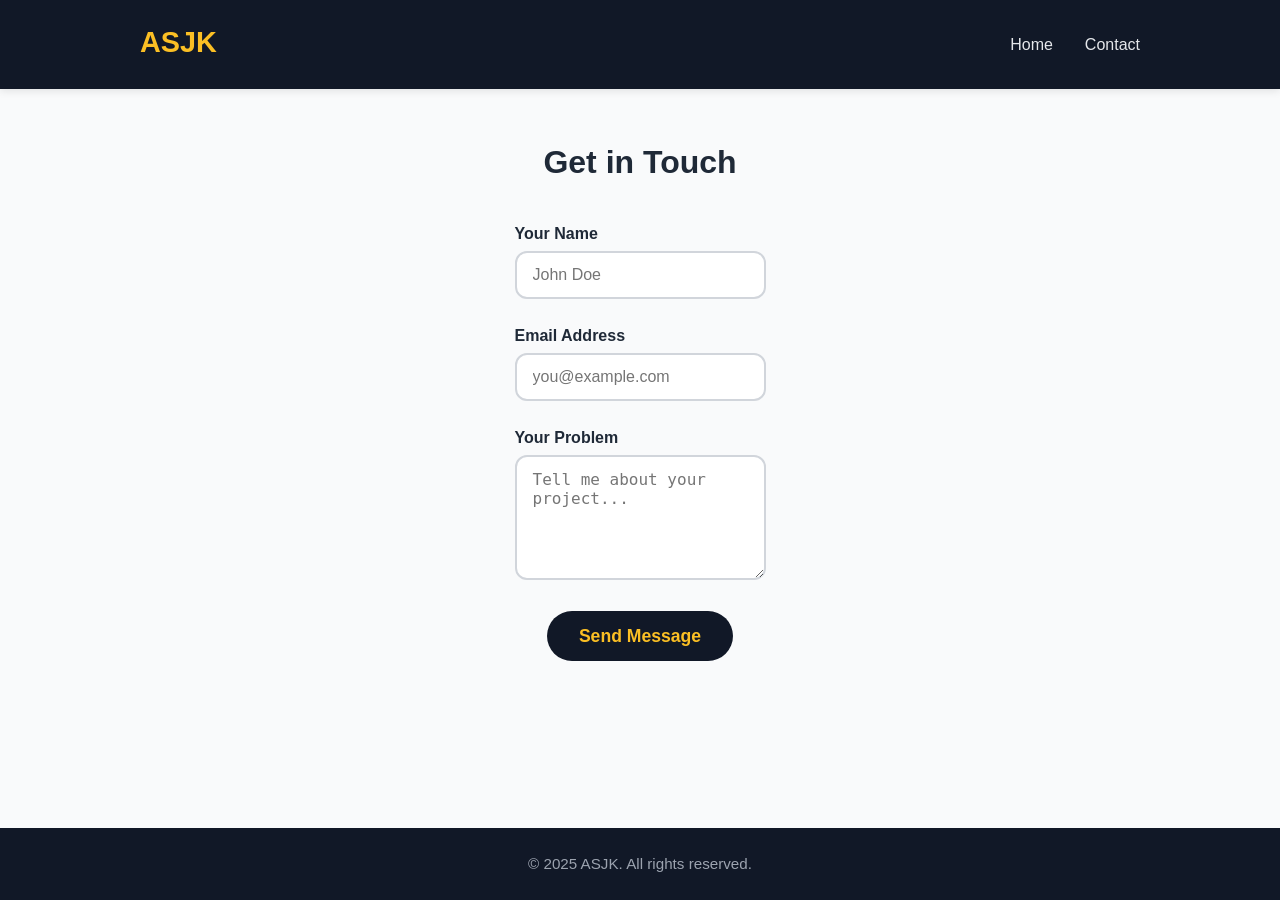
<file: contact.html>
<!DOCTYPE html>
<html lang="en">
<head>
  <meta charset="UTF-8">
  <meta name="viewport" content="width=device-width, initial-scale=1.0">
  <title>Contact ASJK</title>
  <link rel="stylesheet" href="style.css">
</head>
<body>
  <header>
    <nav>
      <a href="index.html" class="logo">ASJK</a>
      <ul>
        <li><a href="index.html">Home</a></li>
        <li><a href="contact.html">Contact</a></li>
      </ul>
    </nav>
  </header>

  <main>
    <section class="contact-section animate-fade-up">
      <h2>Get in Touch</h2>
      <!-- IMPORTANT: Replace YOUR-FORM-ID with your real Formspree endpoint ID -->
      <form action="https://formspree.io/f/xgojdgld" method="POST" class="contact-form">
        <div class="form-group">
          <label for="name">Your Name</label>
          <input type="text" id="name" name="name" placeholder="John Doe" required>
        </div>
        <div class="form-group">
          <label for="email">Email Address</label>
          <input type="email" id="email" name="email" placeholder="you@example.com" required>
        </div>
        <div class="form-group">
          <label for="problem">Your Problem</label>
          <textarea id="problem" name="problem" rows="5" placeholder="Tell me about your project..." required></textarea>
        </div>
        <button type="submit" class="btn">Send Message</button>
      </form>
    </section>
  </main>

  <footer>
    <p>© 2025 ASJK. All rights reserved.</p>
  </footer>
</body>
</html>
</file>
<file: style.css>
/* === Base & Reset === */
* {
  margin: 0;
  padding: 0;
  box-sizing: border-box;
}

body {
  font-family: 'Segoe UI', Tahoma, Geneva, Verdana, sans-serif;
  background: #f9fafb;
  color: #1f2937;
  line-height: 1.6;
  min-height: 100vh;
  display: flex;
  flex-direction: column;
}

/* === Header & Navigation === */
header {
  background: #111827;
  padding: 1.2rem 2rem;
  box-shadow: 0 2px 8px rgba(0,0,0,0.1);
}

nav {
  display: flex;
  justify-content: space-between;
  align-items: center;
  max-width: 1000px;
  margin: 0 auto;
}

.logo {
  font-size: 1.8rem;
  font-weight: 700;
  color: #fbbf24;  /* golden accent */
  text-decoration: none;
  transition: color 0.3s;
}
.logo:hover {
  color: #f59e0b;
}

nav ul {
  list-style: none;
  display: flex;
  gap: 2rem;
}

nav a {
  color: #e5e7eb;
  text-decoration: none;
  font-weight: 500;
  position: relative;
  padding-bottom: 5px;
  transition: color 0.3s;
}
nav a:hover {
  color: #fbbf24;
}
/* Underline animation on hover */
nav a::after {
  content: '';
  position: absolute;
  width: 0;
  height: 2px;
  bottom: 0;
  left: 0;
  background-color: #fbbf24;
  transition: width 0.3s ease;
}
nav a:hover::after {
  width: 100%;
}

/* === Main content === */
main {
  flex: 1;
  max-width: 1000px;
  margin: 3rem auto;
  padding: 0 1.5rem;
}

/* === Animations === */
.animate-fade-up {
  opacity: 0;
  transform: translateY(30px);
  animation: fadeInUp 0.8s ease forwards;
}
.delay-1 {
  animation-delay: 0.3s;
}

@keyframes fadeInUp {
  to {
    opacity: 1;
    transform: translateY(0);
  }
}

/* === Hero / Welcome text === */
.hero {
  text-align: center;
  margin-bottom: 3rem;
}
.hero h1 {
  font-size: 2.5rem;
  font-weight: 700;
  color: #111827;
}

/* === About section with image box === */
.about {
  display: flex;
  flex-direction: column;
  align-items: center;
  gap: 2rem;
}

.image-box {
  border: 3px solid #d1d5db;
  border-radius: 20px;
  overflow: hidden;
  box-shadow: 0 10px 25px rgba(0,0,0,0.08);
  transition: transform 0.3s ease, box-shadow 0.3s ease;
  width: fit-content;
}
.image-box:hover {
  transform: scale(1.03);
  box-shadow: 0 15px 35px rgba(0,0,0,0.15);
}
.image-box img {
  display: block;
  max-width: 100%;
  height: auto;
}

.bio {
  text-align: center;
}
.bio p {
  font-size: 1.3rem;
  margin-bottom: 0.5rem;
}
.name {
  font-weight: 700;
  font-size: 1.8rem;
  color: #1f2937;
}
.profession {
  color: #4b5563;
}
.future {
  font-style: italic;
  color: #6b7280;
  font-weight: 300;
}

/* === Contact page === */
.contact-section {
  text-align: center;
}
.contact-section h2 {
  font-size: 2rem;
  margin-bottom: 2rem;
}

.contact-form {
  display: flex;
  flex-direction: column;
  gap: 1.5rem;
  max-width: 500px;
  margin: 0 auto;
  text-align: left;
}
.form-group label {
  font-weight: 600;
  margin-bottom: 0.3rem;
  display: block;
}
.form-group input,
.form-group textarea {
  width: 100%;
  padding: 0.8rem 1rem;
  border: 2px solid #d1d5db;
  border-radius: 12px;
  font-size: 1rem;
  background: white;
  transition: border 0.3s, box-shadow 0.3s;
}
.form-group input:focus,
.form-group textarea:focus {
  outline: none;
  border-color: #fbbf24;
  box-shadow: 0 0 0 3px rgba(251, 191, 36, 0.3);
}

.btn {
  background: #111827;
  color: #fbbf24;
  border: none;
  padding: 0.9rem 2rem;
  font-size: 1.1rem;
  font-weight: 600;
  border-radius: 30px;
  cursor: pointer;
  transition: background 0.3s, transform 0.2s;
  align-self: center;
}
.btn:hover {
  background: #374151;
  transform: translateY(-2px);
}

/* === Footer === */
footer {
  background: #111827;
  color: #9ca3af;
  text-align: center;
  padding: 1.5rem;
  margin-top: auto;
  font-size: 0.95rem;
}

/* === Responsive === */
@media (max-width: 600px) {
  .hero h1 {
    font-size: 1.8rem;
  }
  nav {
    flex-direction: column;
    gap: 0.5rem;
  }
  nav ul {
    gap: 1rem;
  }
}
</file>
